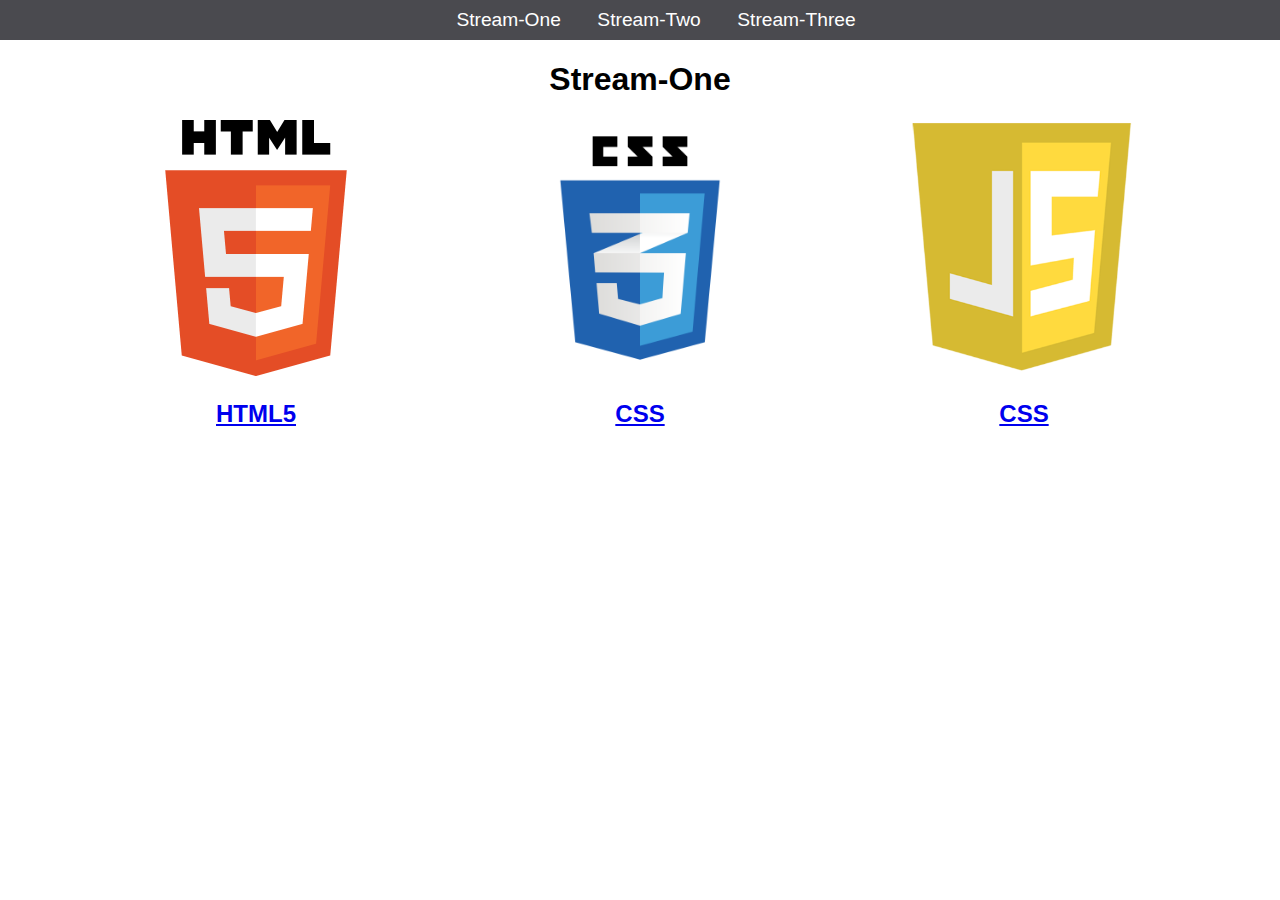
<file: index.html>
<!DOCTYPE html>
<html>
	<head>
		<title>Hello World</title>
		<link rel="stylesheet" href="css/style.css" type="text/css" />
	</head>
	<body>
		<nav>
			<ul>
				<li><a href="index.html">Stream-One</a></li>
			    <li><a href="stream-two.html">Stream-Two</a></li>
				<li><a href="stream-three.html">Stream-Three</a></li>
			</ul>
		</nav>
		<h1>Stream-One</h1>
		<div class="card">
			<a href="https://en.wikipedia.org/wiki/HTML5">
			<img src="html5.png" alt="html5 logo"/>
			<h2>HTML5</h2>
			</a>
		</div>
		<div class="card">
			<a href="https://en.wikipedia.org/wiki/Cascading_Style_Sheets">
			<img src="css3.png" alt="css3 logo"/>
			<h2>CSS</h2>
			</a>
		</div>
		<div class="card">
			<a href="https://en.wikipedia.org/wiki/JavaScript">
			<img src="javascript.png" alt="css3 logo"/>
			<h2>CSS</h2>
			</a>
		</div>
	</body>
</html>
</file>
<file: css/style.css>
body {
    margin: 0;
    padding: 0;
    font-family: 'Oswald', sans-serif;
}

nav ul {
    list-style: none;
    text-align: center;
    margin: 0;
    padding: 0;
    background-color: #4a4a4f;
}

nav li {
    font-size: 1.2em;
    line-height: 40px;
    height: 40px;
    display: inline-block;
    margin-left: 2.5%;
}

nav a {
   text-decoration: none;
   display: block;
   color: #ffffff;
}

nav a:hover {
    background-color: #ffffff;
    color: #4a4a4f;
}

.card {
    float: left;
    width: 20%;
    margin-left: 10%;
}

.card a{
    text-align: center;
    
}

img {
    width: 100%;
}

h1 {
    text-align: center;
}
</file>
